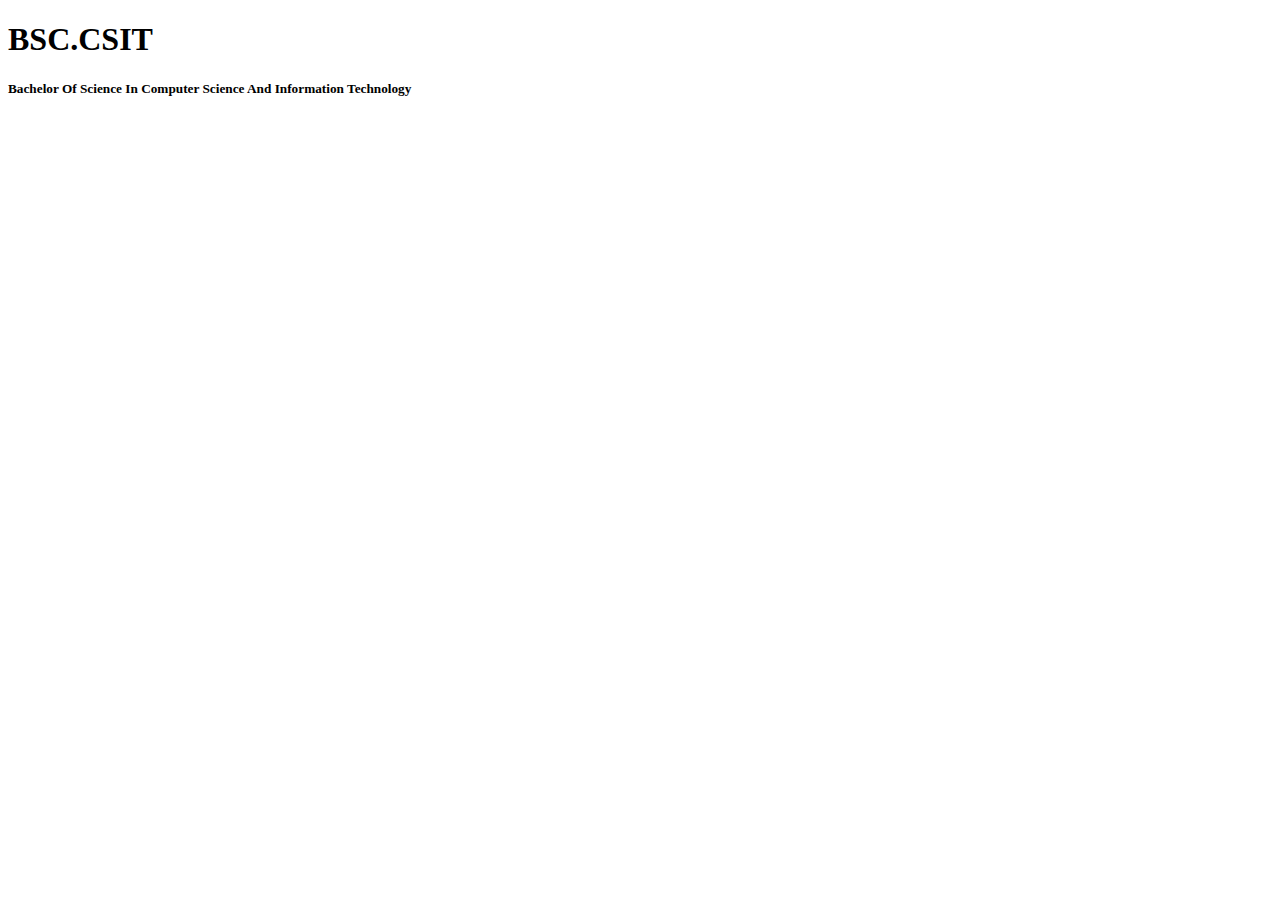
<file: bg.html>
<!DOCTYPE html>
<html lang="en">
<head>
    <meta charset="UTF-8">
    <meta name="viewport" content="width=device-width, initial-scale=1.0">
    <title>Document</title>
    <link rel="stylesheet" href="bg.css">
</head>
<body>
    <div class="header">
        <h1><strong>BSC.CSIT</strong></h1>
        <h5><strong>Bachelor Of Science In Computer Science And Information Technology</strong></h5>
    </div>
</body>
</html>
</file>
<file: bg.css>
.bground{
    width: 100%;
    height:150px;
    /*background-color: blueviolet,*/
    background-image: url(./student.jpg);
    display: flex;
    justify-content: center;
    align-items: center;
    margin-top: 100px;
    text-align: center;
    background-size: cover;
    background-repeat: no-repeat;
}
</file>
